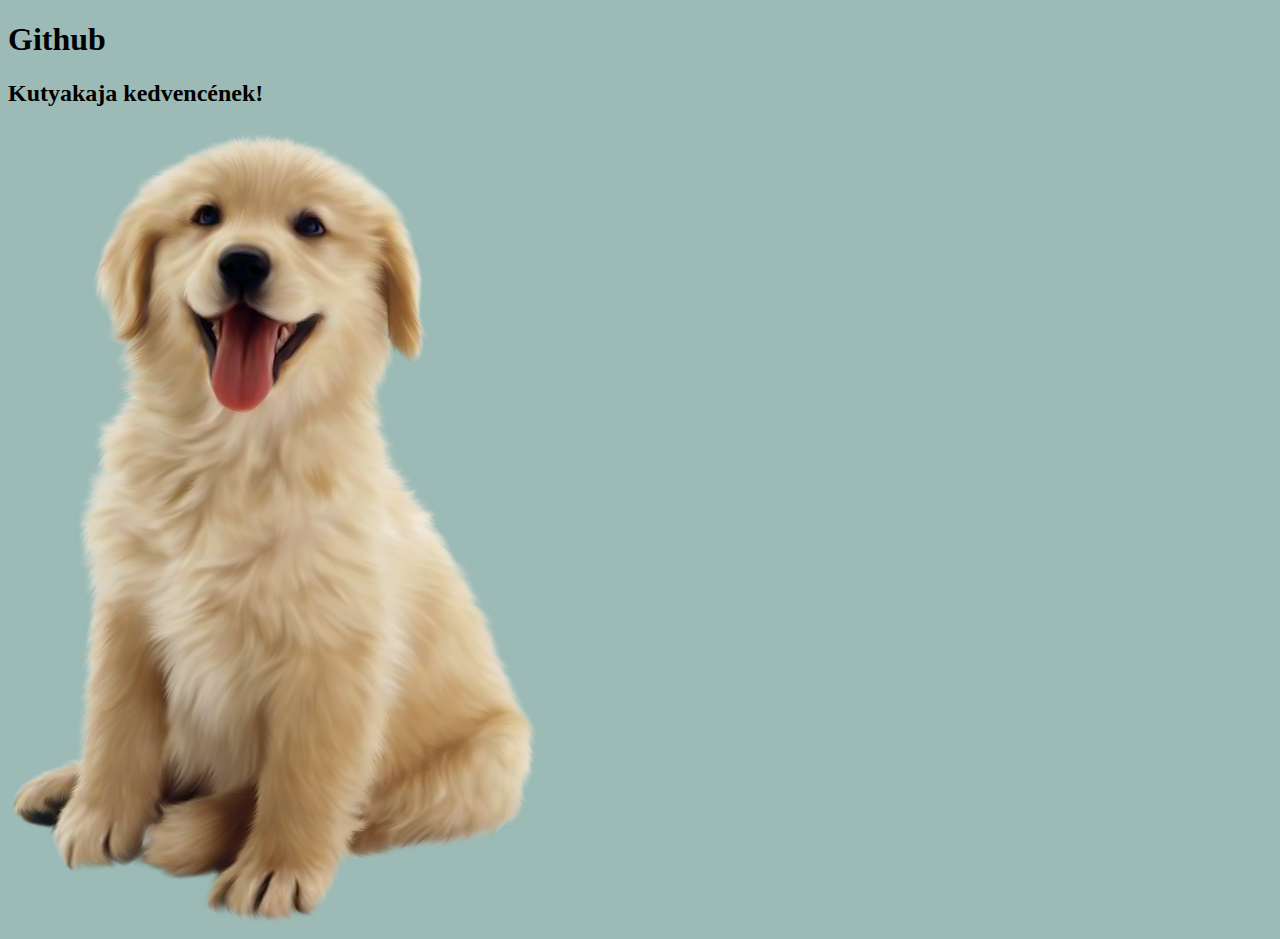
<file: index.html>
<!DOCTYPE html>
<html lang="en">
<head>
    <meta charset="UTF-8">
    <meta name="viewport" content="width=device-width, initial-scale=1.0">
    <title>Github</title>
    <link rel="stylesheet" href="style.css">
</head>
<body>
    <h1>Github</h1>
    <h2>Kutyakaja kedvencének!</h2>
    <img src="./img/dog-png-22667.png" alt="kutya">
</body>
</html>
</file>
<file: style.css>
body {
    background-color: #9cbbb6;
}
</file>
